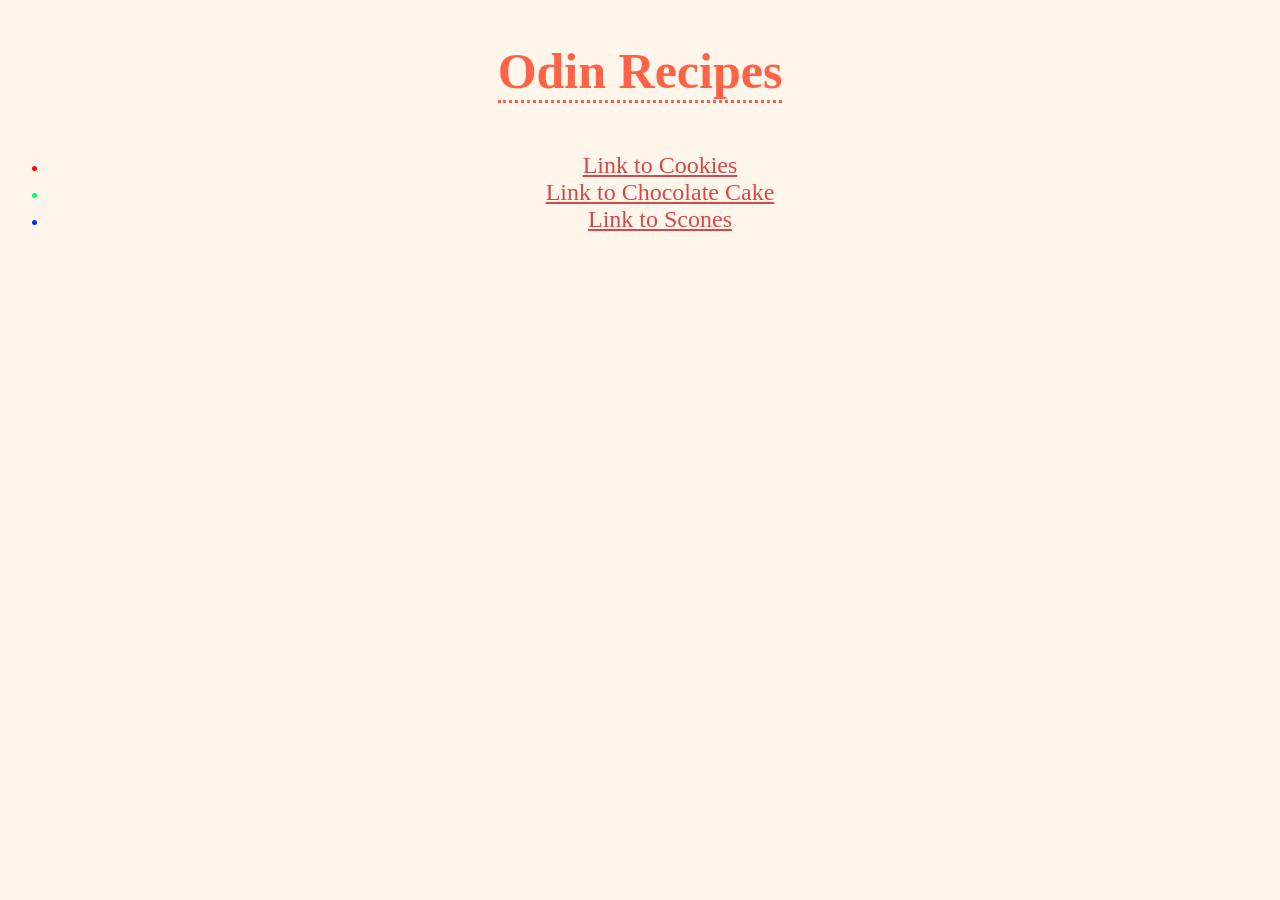
<file: index.html>
<!DOCTYPE html>
<html lang="en">
    <head>
        <meta charset="UTF-8">
        <title>Odin Recipes Website</title>
        <link rel="stylesheet" href="style.css">
    </head>
    <body>
    <h1>Odin Recipes</h1>
    <ul class="main-page">
        <li class="cookies"><a href="recipes_pages/cookies.html">Link to Cookies</a></li>
        <li class="chocolate-cake"><a href="recipes_pages/chocolate_cake.html">Link to Chocolate Cake</a></li>
        <li class="scones"><a href="recipes_pages/scones.html">Link to Scones</a></li>
    </ul>


    </body>
</html>
</file>
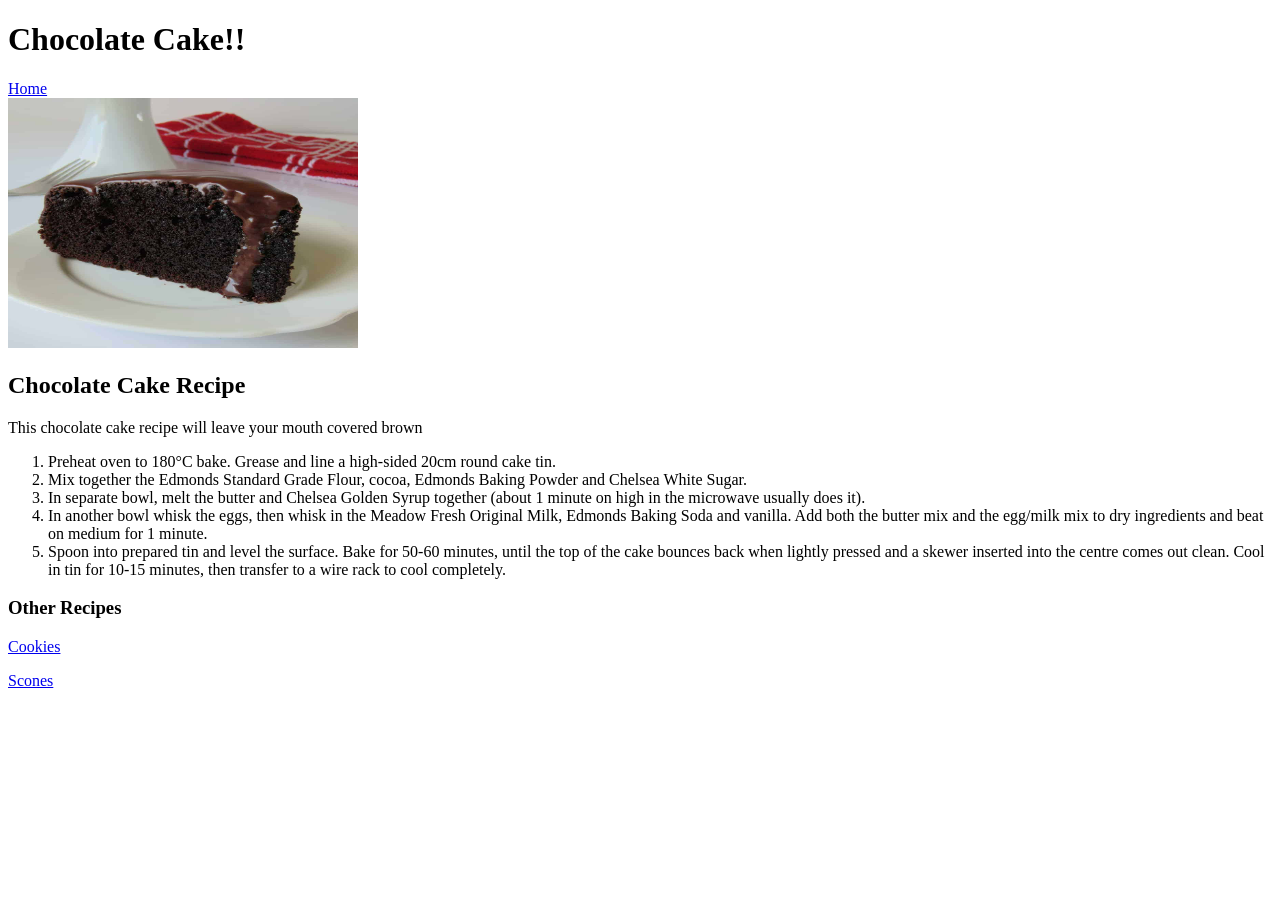
<file: recipes/chocolate_cake.html>
<!DOCTYPE html>
<html lang="en">
    <head>
        <meta charset="UTF-8">
        <title>Chocolate Cake Recipe</title>
    </head>

    <h1>Chocolate Cake!!</h1>
    <a href="../index.html">Home</a>
    <br>
    <img src="../images/chocolate_cake.jpg" alt="Picture of a cake" width="350" height="250">
    <h2>Chocolate Cake Recipe</h2>
    <p>This chocolate cake recipe will leave your mouth covered brown</p>
    <ol>
        <li>Preheat oven to 180°C bake. Grease and line a high-sided 20cm round cake tin.</li>
        <li>Mix together the Edmonds Standard Grade Flour, cocoa, Edmonds Baking Powder and Chelsea White Sugar.</li>
        <li>In separate bowl, melt the butter and Chelsea Golden Syrup together (about 1 minute on high in the microwave usually does it). </li>
        <li>In another bowl whisk the eggs, then whisk in the Meadow Fresh Original Milk, Edmonds Baking Soda and vanilla. Add both the butter mix and the egg/milk mix to dry ingredients and beat on medium for 1 minute.</li>
        <li>Spoon into prepared tin and level the surface. Bake for 50-60 minutes, until the top of the cake bounces back when lightly pressed and a skewer inserted into the centre comes out clean. Cool in tin for 10-15 minutes, then transfer to a wire rack to cool completely. </li>
    </ol>
    <h3>Other Recipes</h3>
    <p><a href="../recipes/cookies.html">Cookies</a></p>
    <p><a href="../recipes/scones.html">Scones</a></p>


</html>
</file>
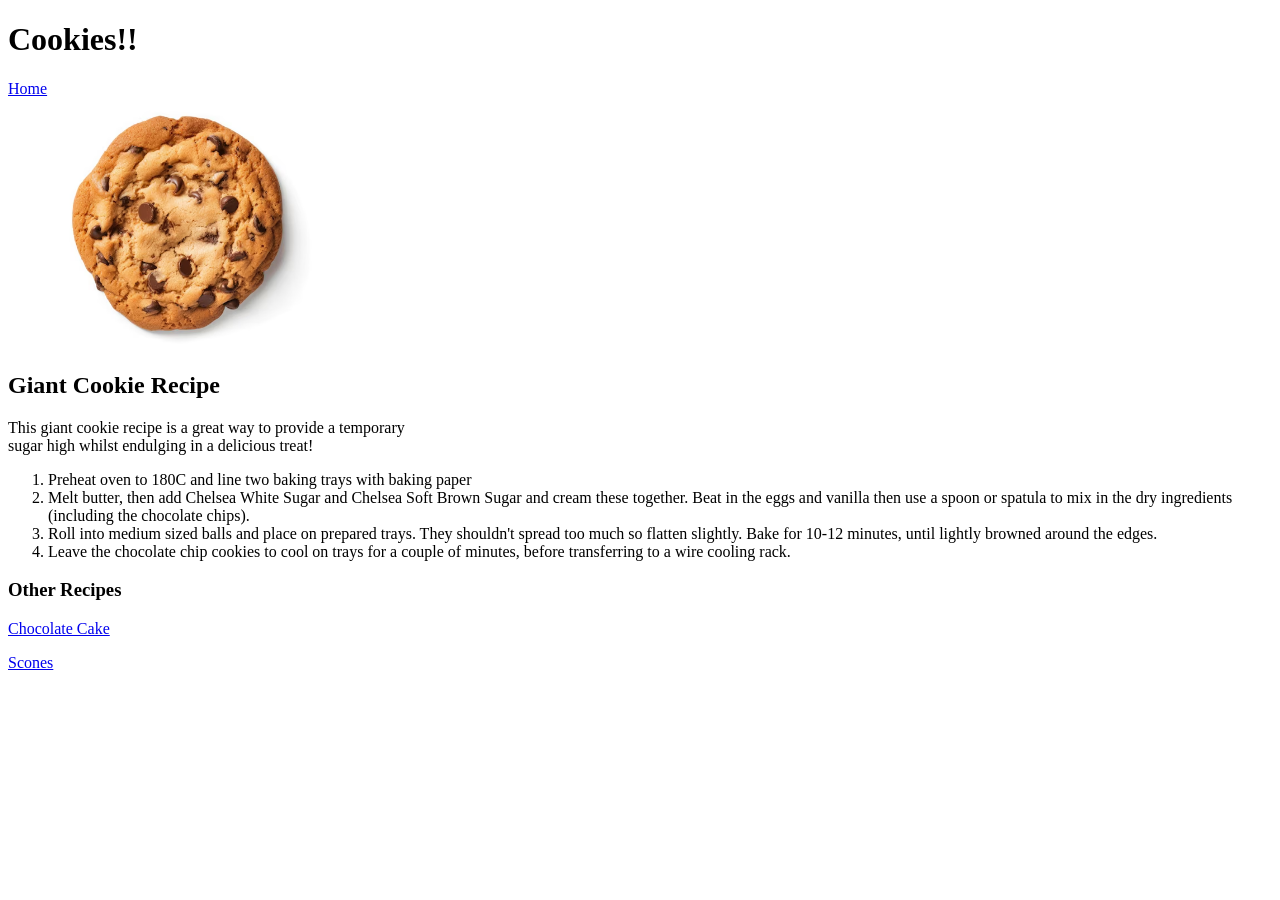
<file: recipes/cookies.html>
<!DOCTYPE html>
<html lang="en">
    <head>
        <meta charset="UTF-8">
        <title>Cookies Recipe</title>
    </head>

    <h1>Cookies!!</h1>
    <a href="../index.html">Home</a>
    <br>
    <img src="../images/cookie.avif" alt="Picture of a cookie" width="350" height="250">
    <h2>Giant Cookie Recipe</h2>
    <p>This giant cookie recipe is a great way to provide a temporary <br> sugar high whilst endulging in a delicious treat!</p>
    <ol>
        <li>Preheat oven to 180C and line two baking trays with baking paper</li>
        <li>Melt butter, then add Chelsea White Sugar and Chelsea Soft Brown Sugar and cream these together. Beat in the eggs and vanilla then use a spoon or spatula to mix in the dry ingredients (including the chocolate chips).</li>
        <li>Roll into medium sized balls and place on prepared trays. They shouldn't spread too much so flatten slightly. Bake for 10-12 minutes, until lightly browned around the edges.</li>
        <li>Leave the chocolate chip cookies to cool on trays for a couple of minutes, before transferring to a wire cooling rack.</li>
    </ol>
    <h3>Other Recipes</h3>
    <p><a href="../recipes/chocolate_cake.html">Chocolate Cake</a></p>
    <p><a href="../recipes/scones.html">Scones</a></p>

</html>
</file>
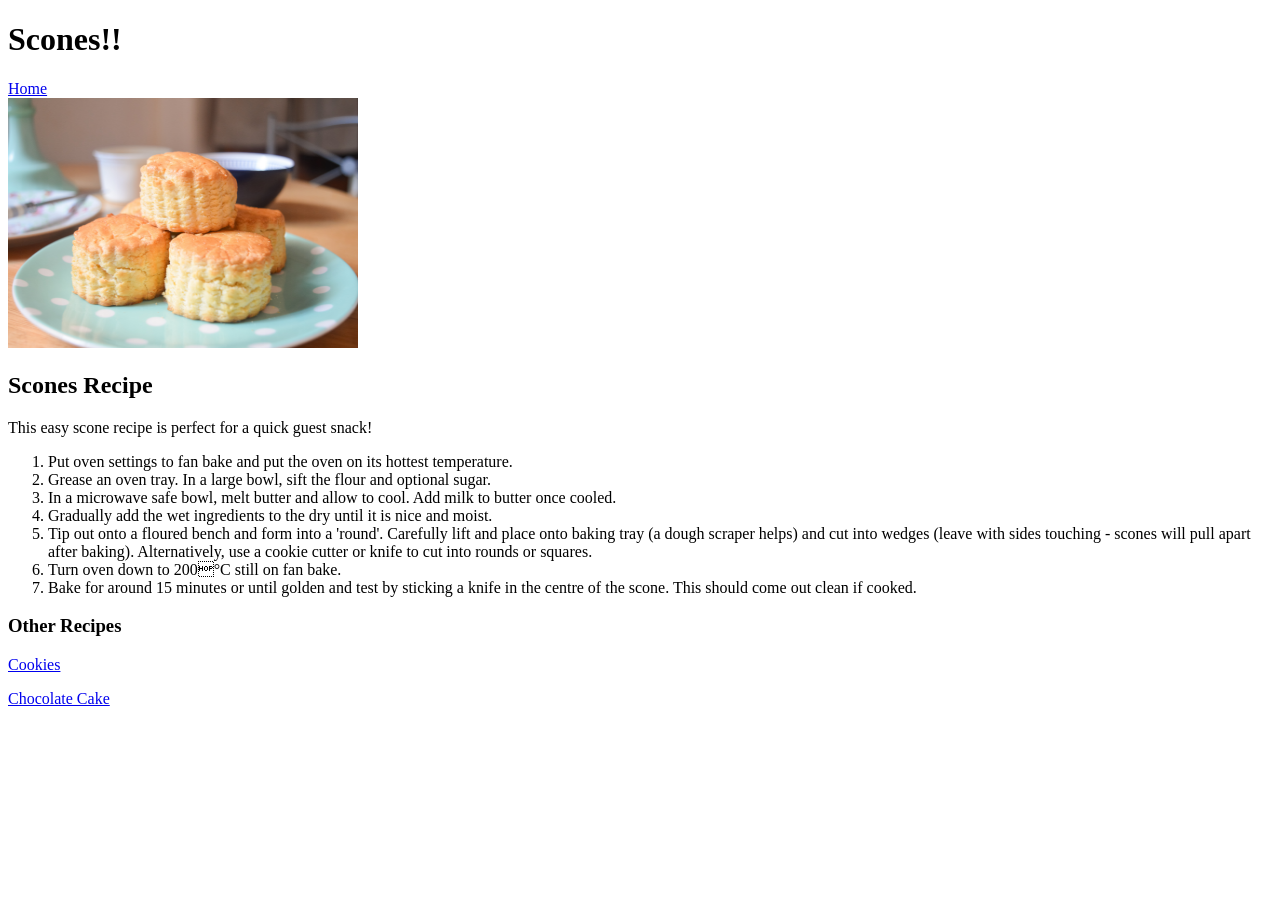
<file: recipes/scones.html>
<!DOCTYPE html>
<html lang="en">
    <head>
        <meta charset="UTF-8">
        <title>Scones Recipe</title>
    </head>

    <h1>Scones!!</h1>
    <a href="../index.html">Home</a>
    <br>
    <img src="../images/scone.jpeg" alt="Picture of scones" width="350" height="250">
    <h2>Scones Recipe</h2>
    <p>This easy scone recipe is perfect for a quick guest snack!</p>
    <ol>
        <li>Put oven settings to fan bake and put the oven on its hottest temperature.</li>
        <li>Grease an oven tray. In a large bowl, sift the flour and optional sugar.</li>
        <li>In a microwave safe bowl, melt butter and allow to cool. Add milk to butter once cooled.</li>
        <li>Gradually add the wet ingredients to the dry until it is nice and moist.</li>
        <li>Tip out onto a floured bench and form into a 'round'. Carefully lift and place onto baking tray (a dough scraper helps) and cut into wedges (leave with sides touching - scones will pull apart after baking). Alternatively, use a cookie cutter or knife to cut into rounds or squares.</li>
        <li>Turn oven down to 200°C still on fan bake.</li>
        <li>Bake for around 15 minutes or until golden and test by sticking a knife in the centre of the scone. This should come out clean if cooked.</li>
        
    </ol>
    <h3>Other Recipes</h3>
    <p><a href="../recipes/cookies.html">Cookies</a></p>
    <p><a href="../recipes/chocolate_cake.html">Chocolate Cake</a></p>


</html>
</file>
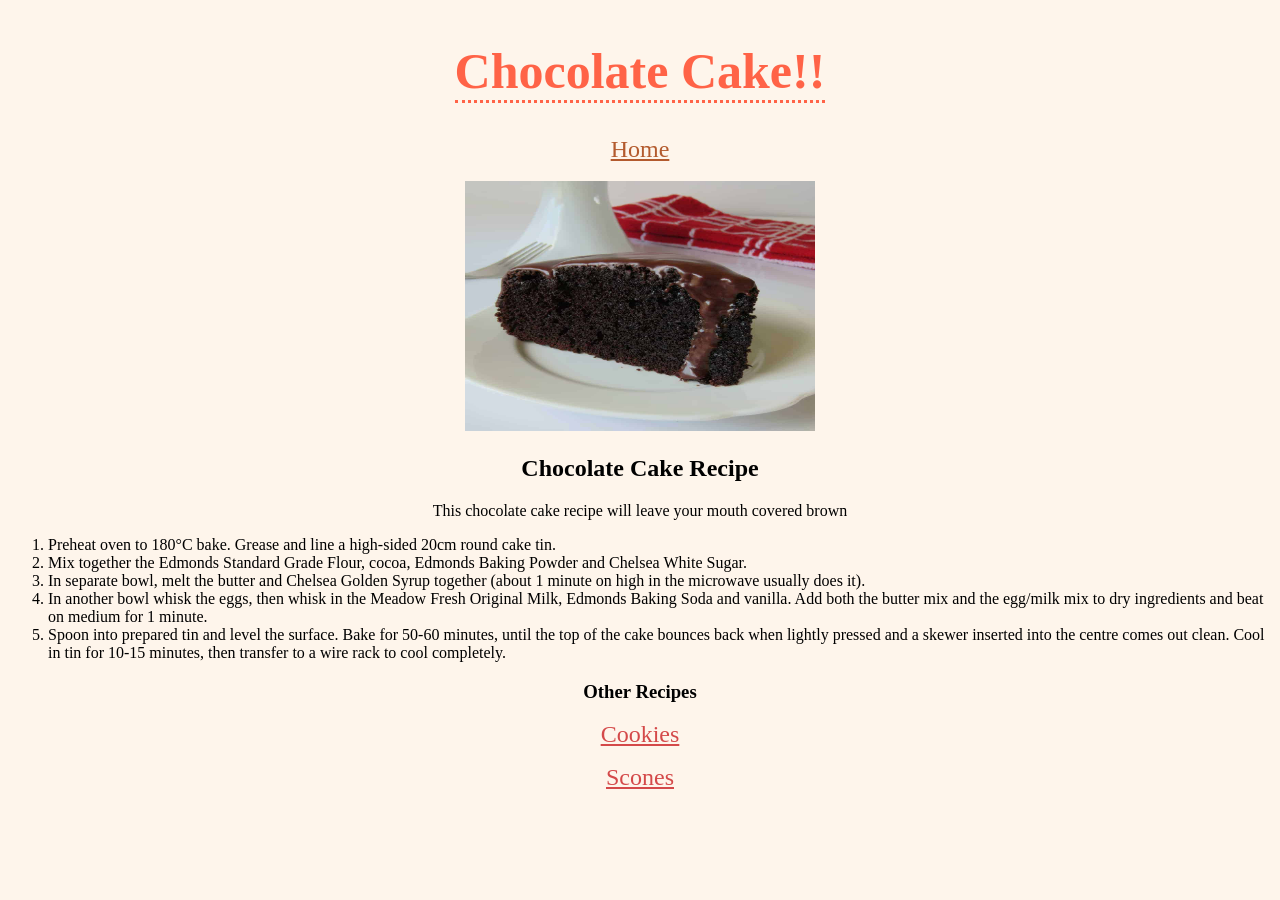
<file: recipes_pages/chocolate_cake.html>
<!DOCTYPE html>
<html lang="en">
    <head>
        <meta charset="UTF-8">
        <title>Chocolate Cake Recipe</title>
        <link rel="stylesheet" href="../style.css">
    </head>

    <h1>Chocolate Cake!!</h1>
    <a href="../index.html" class="home-button">Home</a>
    <br>
    <img src="../images/chocolate_cake.jpg" alt="Picture of a cake" width="350" height="250">
    <h2>Chocolate Cake Recipe</h2>
    <p>This chocolate cake recipe will leave your mouth covered brown</p>
    <ol>
        <li>Preheat oven to 180°C bake. Grease and line a high-sided 20cm round cake tin.</li>
        <li>Mix together the Edmonds Standard Grade Flour, cocoa, Edmonds Baking Powder and Chelsea White Sugar.</li>
        <li>In separate bowl, melt the butter and Chelsea Golden Syrup together (about 1 minute on high in the microwave usually does it). </li>
        <li>In another bowl whisk the eggs, then whisk in the Meadow Fresh Original Milk, Edmonds Baking Soda and vanilla. Add both the butter mix and the egg/milk mix to dry ingredients and beat on medium for 1 minute.</li>
        <li>Spoon into prepared tin and level the surface. Bake for 50-60 minutes, until the top of the cake bounces back when lightly pressed and a skewer inserted into the centre comes out clean. Cool in tin for 10-15 minutes, then transfer to a wire rack to cool completely. </li>
    </ol>
    <h3>Other Recipes</h3>
    <p class="recipes"><a href="../recipes_pages/cookies.html">Cookies</a></p>
    <p class="recipes"><a href="../recipes_pages/scones.html">Scones</a></p>


</html>
</file>
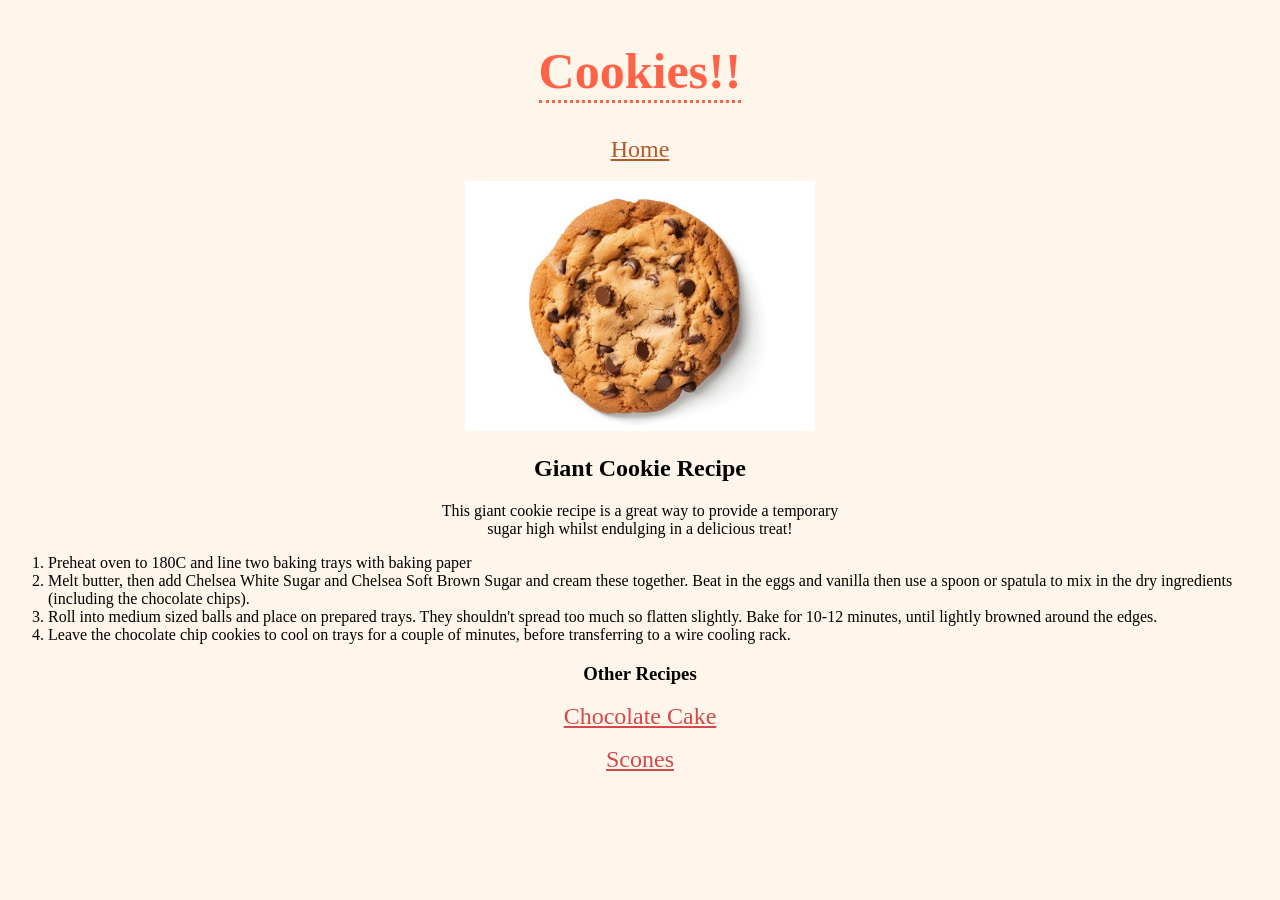
<file: recipes_pages/cookies.html>
<!DOCTYPE html>
<html lang="en">
    <head>
        <meta charset="UTF-8">
        <title>Cookies Recipe</title>
        <link rel="stylesheet" href="../style.css">
    </head>

    <h1 >Cookies!!</h1>
    <a href="../index.html" class="home-button">Home</a>
    <br>
    <img src="../images/cookie.avif" alt="Picture of a cookie" width="350" height="250">
    <h2>Giant Cookie Recipe</h2>
    <p>This giant cookie recipe is a great way to provide a temporary <br> sugar high whilst endulging in a delicious treat!</p>
    <ol>
        <li>Preheat oven to 180C and line two baking trays with baking paper</li>
        <li>Melt butter, then add Chelsea White Sugar and Chelsea Soft Brown Sugar and cream these together. Beat in the eggs and vanilla then use a spoon or spatula to mix in the dry ingredients (including the chocolate chips).</li>
        <li>Roll into medium sized balls and place on prepared trays. They shouldn't spread too much so flatten slightly. Bake for 10-12 minutes, until lightly browned around the edges.</li>
        <li>Leave the chocolate chip cookies to cool on trays for a couple of minutes, before transferring to a wire cooling rack.</li>
    </ol>
    <h3>Other Recipes</h3>
    <p class="recipes"><a href="../recipes_pages/chocolate_cake.html">Chocolate Cake</a></p>
    <p class="recipes"><a href="../recipes_pages/scones.html">Scones</a></p>

</html>
</file>
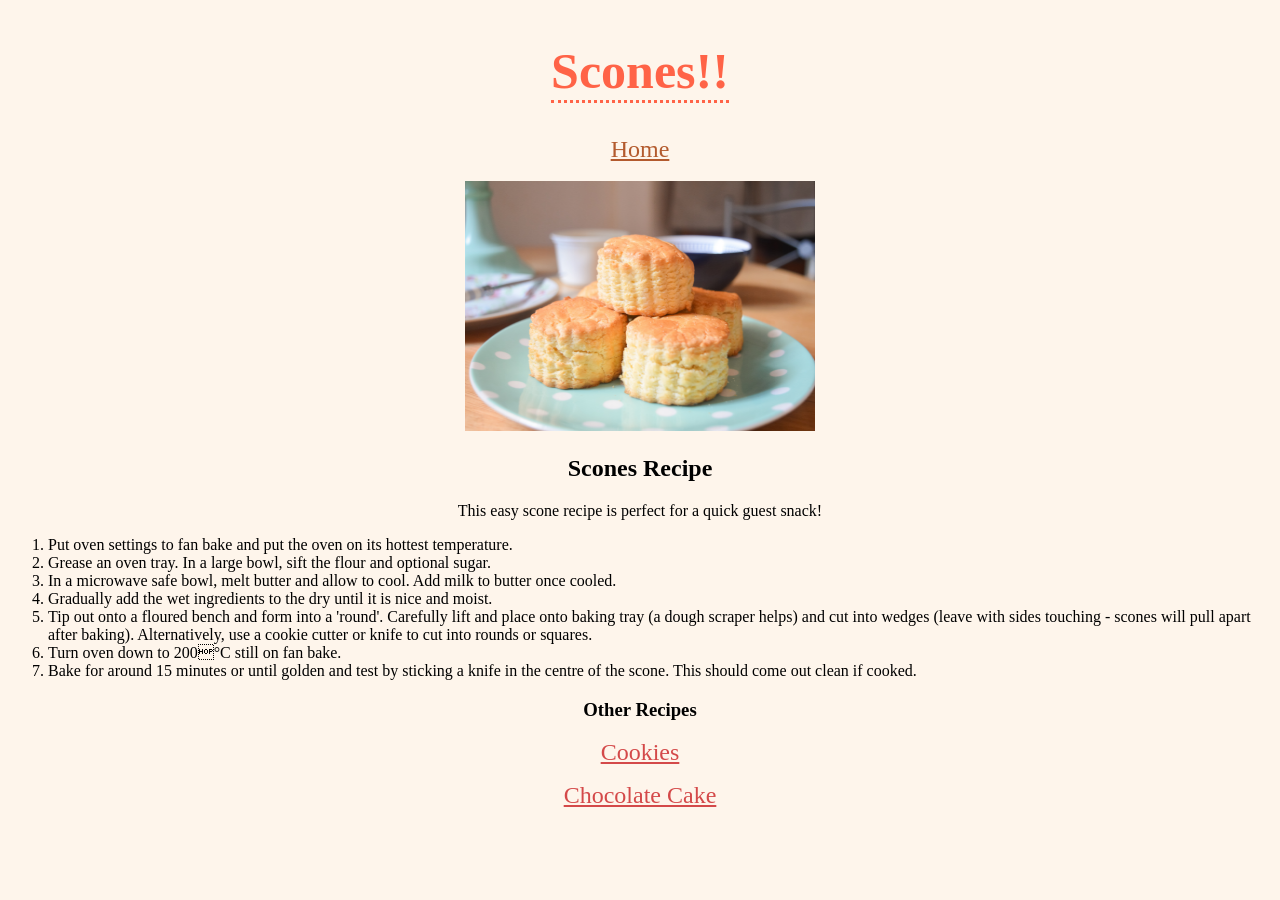
<file: recipes_pages/scones.html>
<!DOCTYPE html>
<html lang="en">
    <head>
        <meta charset="UTF-8">
        <title>Scones Recipe</title>
        <link rel="stylesheet" href="../style.css">
    </head>

    <h1>Scones!!</h1>
    <a href="../index.html" class="home-button">Home</a>
    <br>
    <img src="../images/scone.jpeg" alt="Picture of scones" width="350" height="250">
    <h2>Scones Recipe</h2>
    <p>This easy scone recipe is perfect for a quick guest snack!</p>
    <ol>
        <li>Put oven settings to fan bake and put the oven on its hottest temperature.</li>
        <li>Grease an oven tray. In a large bowl, sift the flour and optional sugar.</li>
        <li>In a microwave safe bowl, melt butter and allow to cool. Add milk to butter once cooled.</li>
        <li>Gradually add the wet ingredients to the dry until it is nice and moist.</li>
        <li>Tip out onto a floured bench and form into a 'round'. Carefully lift and place onto baking tray (a dough scraper helps) and cut into wedges (leave with sides touching - scones will pull apart after baking). Alternatively, use a cookie cutter or knife to cut into rounds or squares.</li>
        <li>Turn oven down to 200°C still on fan bake.</li>
        <li>Bake for around 15 minutes or until golden and test by sticking a knife in the centre of the scone. This should come out clean if cooked.</li>
        
    </ol>
    <h3>Other Recipes</h3>
    <p class="recipes"><a href="../recipes_pages/cookies.html">Cookies</a></p>
    <p class="recipes"><a href="../recipes_pages/chocolate_cake.html">Chocolate Cake</a></p>


</html>
</file>
<file: style.css>
body {
    background-color: rgb(254, 245, 235);
    text-align: center;
}

h1 {
    display: inline-block;
    color:tomato;
    font-size: 50px;
    border-bottom-style: dotted;
}
.cookies{
    color:rgb(253, 0, 0)
}
.chocolate-cake{
    color:rgb(0, 255, 102)
}
.scones{
    color:rgb(0, 47, 255)
}



li{
    text-align: left;
}

a.home-button{
    display: block;
    text-align: center;
    color: rgb(179, 90, 45);
    font-size: 24px;
}

a {
    display: block;
    text-align: center;
    color: rgb(212, 73, 73);
    font-size: 24px;
}
</file>
